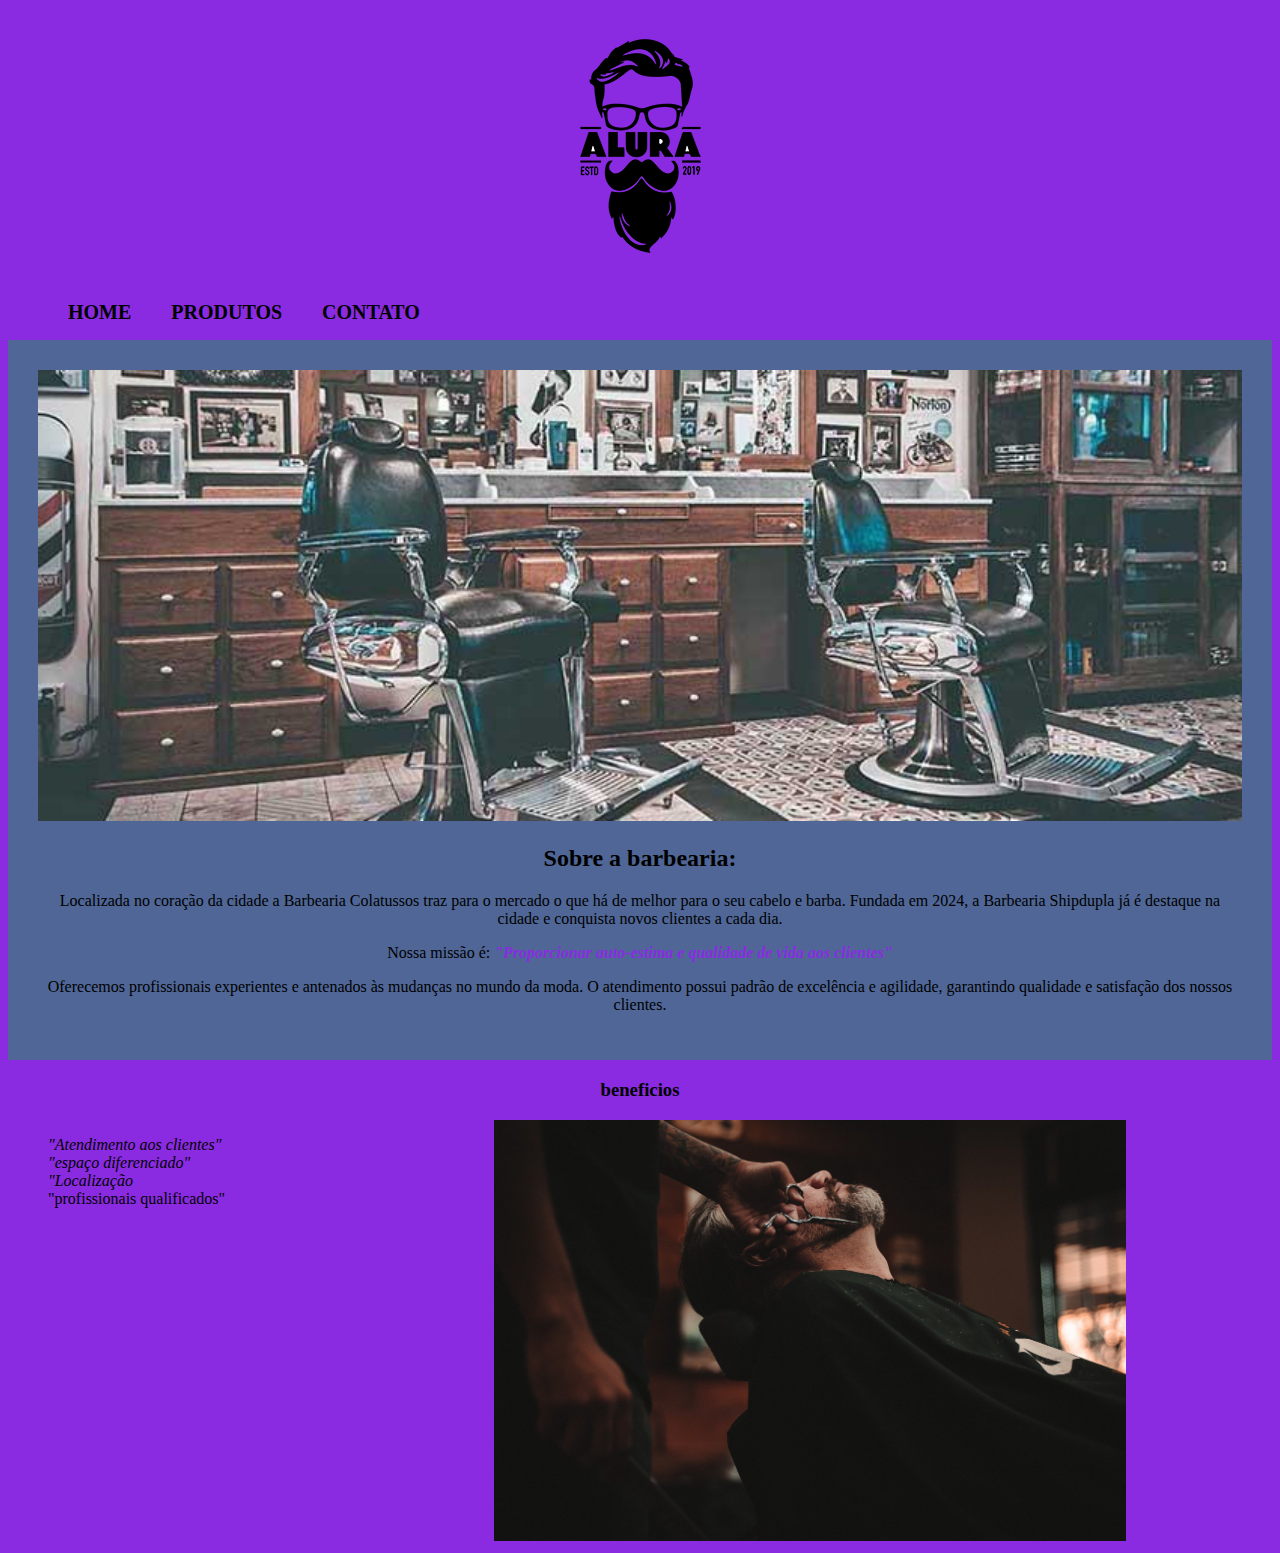
<file: index.html>
<!DOCTYPE html>
<html lang="pt-br">
<head>

    <meta charset="UTF-8">
    <meta http-equiv="X-UA-Compatible" content="IE=edge">
    <meta name="viewport" content="width=device-width, initial-scale=1.0">
    <title>Barbearia Colatussos </title>
    <link rel="stylesheet" href="style.css">

</head>
<body style="background-color: blueviolet;">

    <header>
        <div class="caixa">
            <h1><img src="img/logo.png" alt=""></h1>
            <nav>
                <ul>
                    <li><a href="index.html">Home</a> </li>
                    <li><a href="produtos.html">Produtos</a></li>
                    <li><a href="contatos.html">Contato</a></li>
                </ul>
            </nav>
        </div>
    </header>
    <div class="Principal">

        <img id="banner" src="./img/banner.jpg" alt="banner barbearia">

    
        <h2 class="titulo-centralizado"> Sobre a barbearia:</h2>

    <P>Localizada no coração da cidade a Barbearia Colatussos traz para o mercado o que há de melhor para o seu cabelo e barba. Fundada em 2024, a Barbearia Shipdupla já é destaque na cidade e conquista novos clientes a cada dia.</P>
      

<P>Nossa missão é: <Em><STrong>"Proporcionar auto-estima e qualidade de vida aos clientes"</STrong></Em></P>

<P>Oferecemos profissionais experientes e antenados às mudanças no mundo da moda. O atendimento possui padrão de excelência e agilidade, garantindo qualidade e satisfação dos nossos clientes.
</P>

</div>
<div class="beneficios">
    <h3 id="beneficios" class="titulo-centralizado">beneficios</h3>
    <ul class="listabeneficios">
        <li class="itens">"Atendimento aos clientes"</li>
        <li class="itens">"espaço diferenciado"</li>
        <li class="itens">"Localização</li>
        <li calss="intes">"profissionais qualificados"</li>
    </ul>
    
    <img class="imagem" src="./img/beneficios.jpg" alt="Imagem do beneficios">

</div>

</body>

</html>
</file>
<file: style.css>
ul {
    list-style-type: none;
    display: flex;

}

li>a {
    color: black;
    font-size: 20px;
    font-weight: 600;
    text-decoration: none;
    padding: 20px;
    text-transform: uppercase;
}

a:hover {
    color: #c78c19;
    text-decoration: underline;
}

.Principal {
    background-color: rgb(79, 102, 150);
    padding: 30px;
}

.titulo-principal {
    padding-left: 20px;

}
.titulo-centralizado {
    text-align: center;
}

#banner {
    width: 100%;
}
h1 {
    text-align: center;
}

h2 {
    text-align: center;
}

p {
    text-align: center;
}

#missao {
    font-size: 20px;
}

em strong {
    color: blueviolet
}

.Beneficios {
    background-color: rgb(163, 110, 110);
    padding: 20px;
}

.listabeneficios {

    display: inline-block;
    vertical-align: top;
    width: 20%;
    margin-right: 15%;

}

.itens {
    font-style: italic;
}

.imagem {
    width: 50%;
}
</file>
